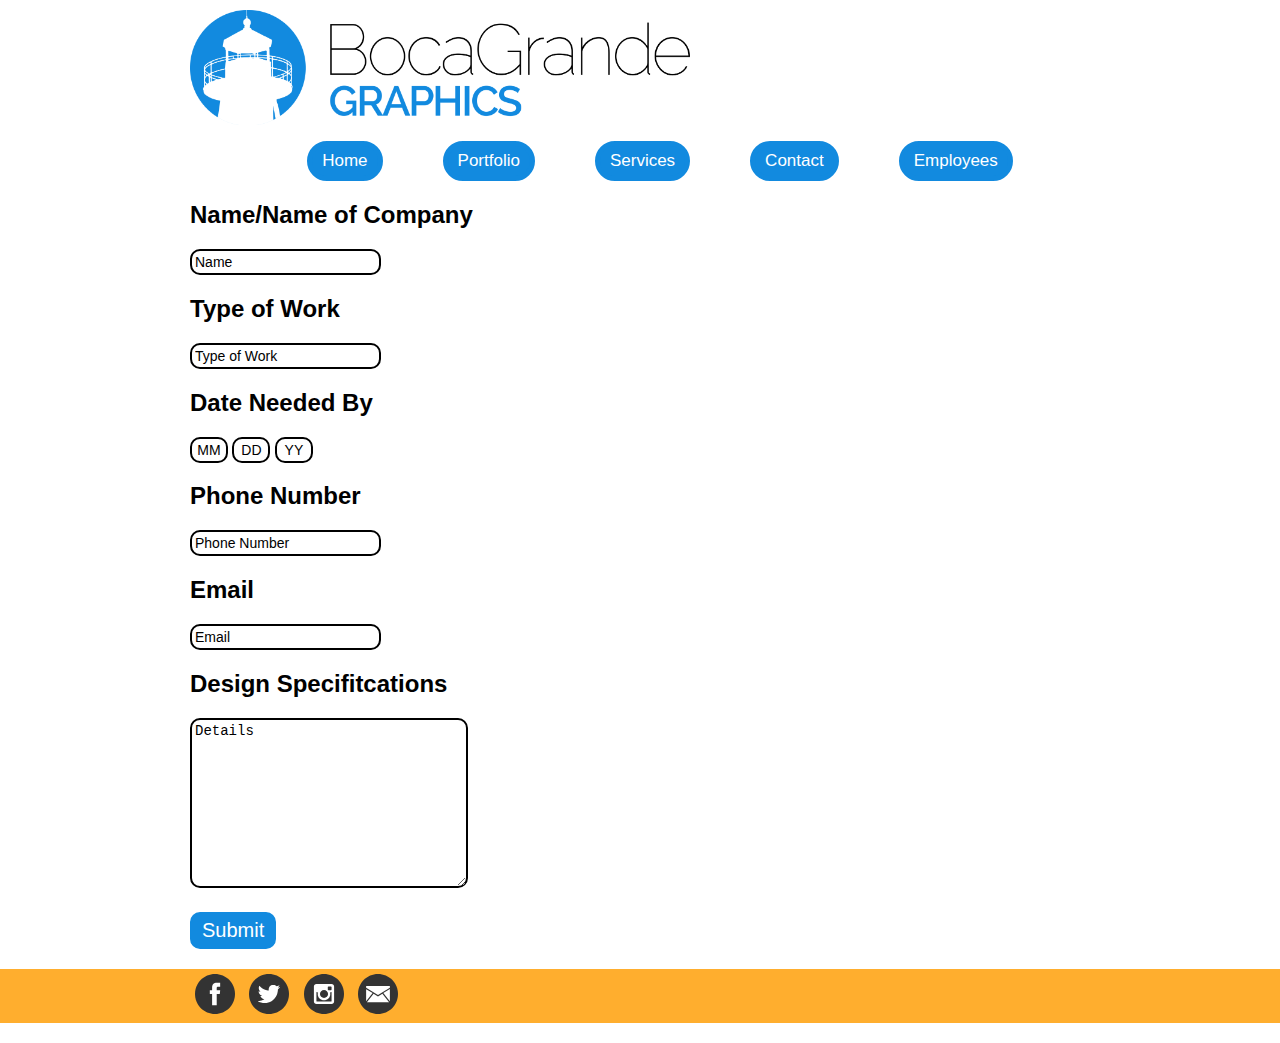
<file: bocaGrande/contact.html>
<!doctype html>
<html>
	<head>
		<meta charset="utf-8">
		<link rel="stylesheet" type="text/css" href="style.css">
		<script src="script.js" type="text/javascript"></script>
	</head>
	<body>
		<header>
			<img src="images/bocaGrandeLogo.png" alt="Boca Grande Logo">
			<nav>
				<ul>
					<li><a href="index.html">Home</a></li>
					<li><a href="portfolio.html">Portfolio</a></li>
					<li><a href="#">Services</a></li><!--I didn't do this page because we only had to do 4-->
					<li  id="current"><a href="contact.html">Contact</a></li>
					<li><a href="employees.html">Employees</a></li>
				</ul>
			</nav>
		</header>
        <div class="container">
			<h2>Name/Name of Company</h2>
  			<input type="text" name="name" value="Name">
			<h2>Type of Work</h2>
  			<input type="text" name="work" value="Type of Work">
			<h2>Date Needed By</h2>
  			<input class="date" type="text" name="month" value="MM">
			<input class="date" type="text" name="day" value="DD">
			<input class="date" type="text" name="year" value="YY">
			<h2>Phone Number</h2>
  			<input type="text" name="phoneNumber" value="Phone Number">
			<h2>Email</h2>
  			<input type="text" name="email" value="Email">
			<h2>Design Specifitcations</h2>
  			<textarea name="details" rows="10" cols="30">Details</textarea>
            <h2></h2>
			<button class="submit">Submit</button>
        </div>
		<footer>
           <div class="container">
               <a href="www.facebook.com"><img src="images/facebook.svg" alt="Facebook Button"></a>
               <a href="www.twitter.com"><img src="images/twitter.svg" alt="Twitter Button"></a>
               <a href="www.instagram.com"><img src="images/instagram.svg" alt="Instagram Button"></a>
               <a href="www.gmail.com"><img src="images/email.svg" alt="Email Button"></a>
           </div>
		</footer>
	</body>
</html>
</file>
<file: bocaGrande/style.css>
/*Slideshow css*/
body{
    font-family: Arial, Helvetica, sans-serif;
}
.slideshowContainer{
    max-width: 900px;
    position: relative;
    margin:auto;
}
.slideshowContainer img{
    width: 100%;
}
.slide{
    display: none;
}
.prev, .next{
    cursor:pointer;
    position: absolute;
    top: 50%;
    width: auto;
    margin-top: -22px;
    padding: 16px;
    color: white;
    font-weight: bold;
    font-size: 18px;
    transition: 0.6s ease;
    border-radius: 0 3px 3px 0;
}
.next{
    right: 0;
    border-radius: 3px 0 0 3px;
}
.prev:hover, .next:hover{
    background-color: rgba(0,0,0,0.8)
}
.slideshowText{
    color: #f2f2f2;
    font-size: 15px;
    padding: 8px 12px;
    position: absolute;
    bottom: 8px;
    width: 100%;
    text-align: center;
}
.numberText{
    color:#f2f2f2;
    font-size:  12px;
    padding: 8px 12px;
    position: absolute;
    top: 0;
}
.dot{
    cursor: pointer;
    height: 15px;
    width: 15px;
    margin: 0 2px;
    background-color: #bbb;
    border-radius: 50%;
    display:inline-block;
    transition: background-color 0.6s ease;
}
.dotContainer{
    text-align: center;
}
.active, .dot:hover{
    background: #717171;
}
.fade{
    -webkit-animation-name: fade;
    -webkit-animation-duration: 1.5s;
    animation-name: fade;
    animation-duration: 1.5s;
}
@-webkit-keyframes fade{
    from{opacity: .4}
    to{opacity: 1}
}
@keyframes fade{
    from{opacity: .4}
    to{opacity: 1}
}
.numberText, .slideshowText{
    color:black;
}
.slick-dots li button:before{
    font-size: 15px;
}
.slick-prev:before, .slick-next:before{
    color:black;
}
/*Slideshow css end*/

/*Main/Home css*/
body{
    background: white;
    margin: 10px 0;
}
header img{
    width: 500px;
    display: flex;
    align-content:center;
}
.container{
    width: 900px;
    margin: 0 auto;
}
nav ul{
    display:flex;
    justify-content: center;
}
header nav li{
    display: inline-block;
    font-size:17px;
    padding:5px 10px;
    margin: 0 30px;
    background: #128adf;
    border: 5px #128adf solid;
    border-radius: 30px;
}
header nav li:hover{
    background: #ffae2e;
    color: white;
    border: 5px #ffae2e solid;
}
header nav ul li a{
    color: white;
    text-decoration: none;
}
body .contact{
    color: white;
    border: 5px #128adf solid;
    border-radius: 20px;
    background: #128adf;
}
.slide img{
    width: 900px;
    height: 500px;
    object-fit:contain;
}
footer{
    background: #ffae2e;
}
footer img{
    width:40px;
    padding: 5px;
}
.blue{
    color: #128adf;
}
.homeContent{
    display:flex;
    justify-content: space-between;
    padding: 30px 0;
}
.homeAbout{
    display: block;
    width: 430px;
    padding-right:10px;
    border-right: 5px #128adf solid;
}
.homeHelp{
    display: block;
    width: 430px;
}
.homeHelp button{
    font-size: 20px;
}
.homeAbout h2{
    font-size: 35px
}
.homeHelp h3{
    font-size: 25px;
}
.homeContent p{
    font-size: 17px;
}
/*Main/Home css end*/

/*Portfolio css start*/
.portfolioContainer{
    color:rgba(0,0,0,0);
    font-size: 0;
    padding: 0;
    float: left;
    border: 5px #128adf solid;
    border-radius: 20px;
    overflow: hidden;
    position: relative;
    margin: 10px;
    transition: color .5s;
}
.portfolioContainer img{
    width:420px;
    height: 420px;
}
.portfolioContainer:hover{
    color:white;
}
.portfolioContainer:hover h3{
    font-size: 20px;
    font-weight: bold;
    padding:0;
    margin: 0;
}
.portfolioContainer:hover p{
    font-size: 17px;
}
.portfolioCaption{
    margin:0 auto;
    background: rgba(0, 0, 0, 0);
    position: absolute;
    bottom: 0px;
    transition: background .5s;
}
.portfolioContainer:hover .portfolioCaption{
    padding: 5px;
    background: rgba(0, 0, 0, 35%);
}
header{
    width: 900px;
    margin: 0 auto;
}
/*Portfolio css end*/

/*Emplyees css start*/

.employeesContainer{
    float:left;
    margin: 10px;
    position: relative;
    width: 420px;
    height: 420px;
    display: flex;
    align-items: center;
}
.employeesContainer img{
    width: 360px;
    height: 360px;
    border: 5px #128adf solid;
    border-radius: 100%;
    margin: 0 auto;
    transition: border-radius 1s, height 1s, width 1s;
}
.employeesContainer:hover img{
    width: 420px;
    height: 420px;
    border-radius: 15px;
}
.employeesCaption{
    position: absolute;
    bottom: 0px;
    padding: 5px;
}
.employeesContainer:hover .employeesCaption{
    color: white;
}
.employeesCaption p{
    margin: 5px;
}
footer{
    margin: 20px 0;
}
/*Emplyees css end*/

/*Contact css start*/
input, textarea{
    color: black;
    border: 2px black solid;
    border-radius: 10px;
    font-size: 14px;
    padding: 3px;
    transition: color .2s, border .2s, background .2s;
}
input:hover, textarea:hover{
    color: white;
    border: 2px #128adf solid;
    background: #128adf;
}
input:focus, textarea:focus{
    color: ;
    border: 3px #128adf solid;
    background: white;
    padding:2px;
}
.date{
    width: 28px;
    text-align: center;
}
.submit {
    font-size:20px;
    color: white;
    border: 2px #128adf solid;
    border-radius: 10px;
    background: #128adf;
    padding: 5px 10px;
    transition: color .1s, background .1s;
}
.submit:hover{
    color:#128adf;
    background: white;
}
/*Contact css end*/

/*modal css start*/
.modal {
    display: none; /* Hidden by default */
    position: fixed; /* Stay in place */
    z-index: 1; /* Sit on top */
    left: 0;
    top: 0;
    width: 100%; /* Full width */
    height: 100%; /* Full height */
    overflow: auto; /* Enable scroll if needed */
    background-color: rgb(0,0,0); /* Fallback color */
    background-color: rgba(0,0,0,0.4); /* Black w/ opacity */
    -webkit-animation-name: fadeIn; /* Fade in the background */
    -webkit-animation-duration: 0.4s;
    animation-name: fadeIn;
    animation-duration: 0.4s
}
.modal-body {
    padding: 2px 16px;
    position: absolute;
    top: 200px;
    width:900px;
    background: white;
    border: #128adf 5px solid;
    border-radius: 20px;
}
.modal-body h1{
    font-size: 60px;
}
.modal-body img{
    width: 420px;
    height: 420px;
    border: 5px #128adf solid;
    border-radius: 15px;
    float: left;
}
.modal-body ul{
    list-style: none;
    width: 455px;
    float: right;
    margin: 0;
    padding: 0;
}
.modal-body li{
    padding: 10px 0px;
    font-size: 25px
}
.modal-body .quote{
    font-weight: normal;
    font-style: italic;
}
.modal-body .source{
    font-size: 20px;
    font-style: italic;
    padding: 10px 0 30px 0;
}
.modal-body p strong{
    font-size: 25px;
}
.modal-body p{
    padding-top: 20px;
    font-size: 23px;
    margin: 0;
    line-height: 1.5;
}
/*Modal css end*/
</file>
